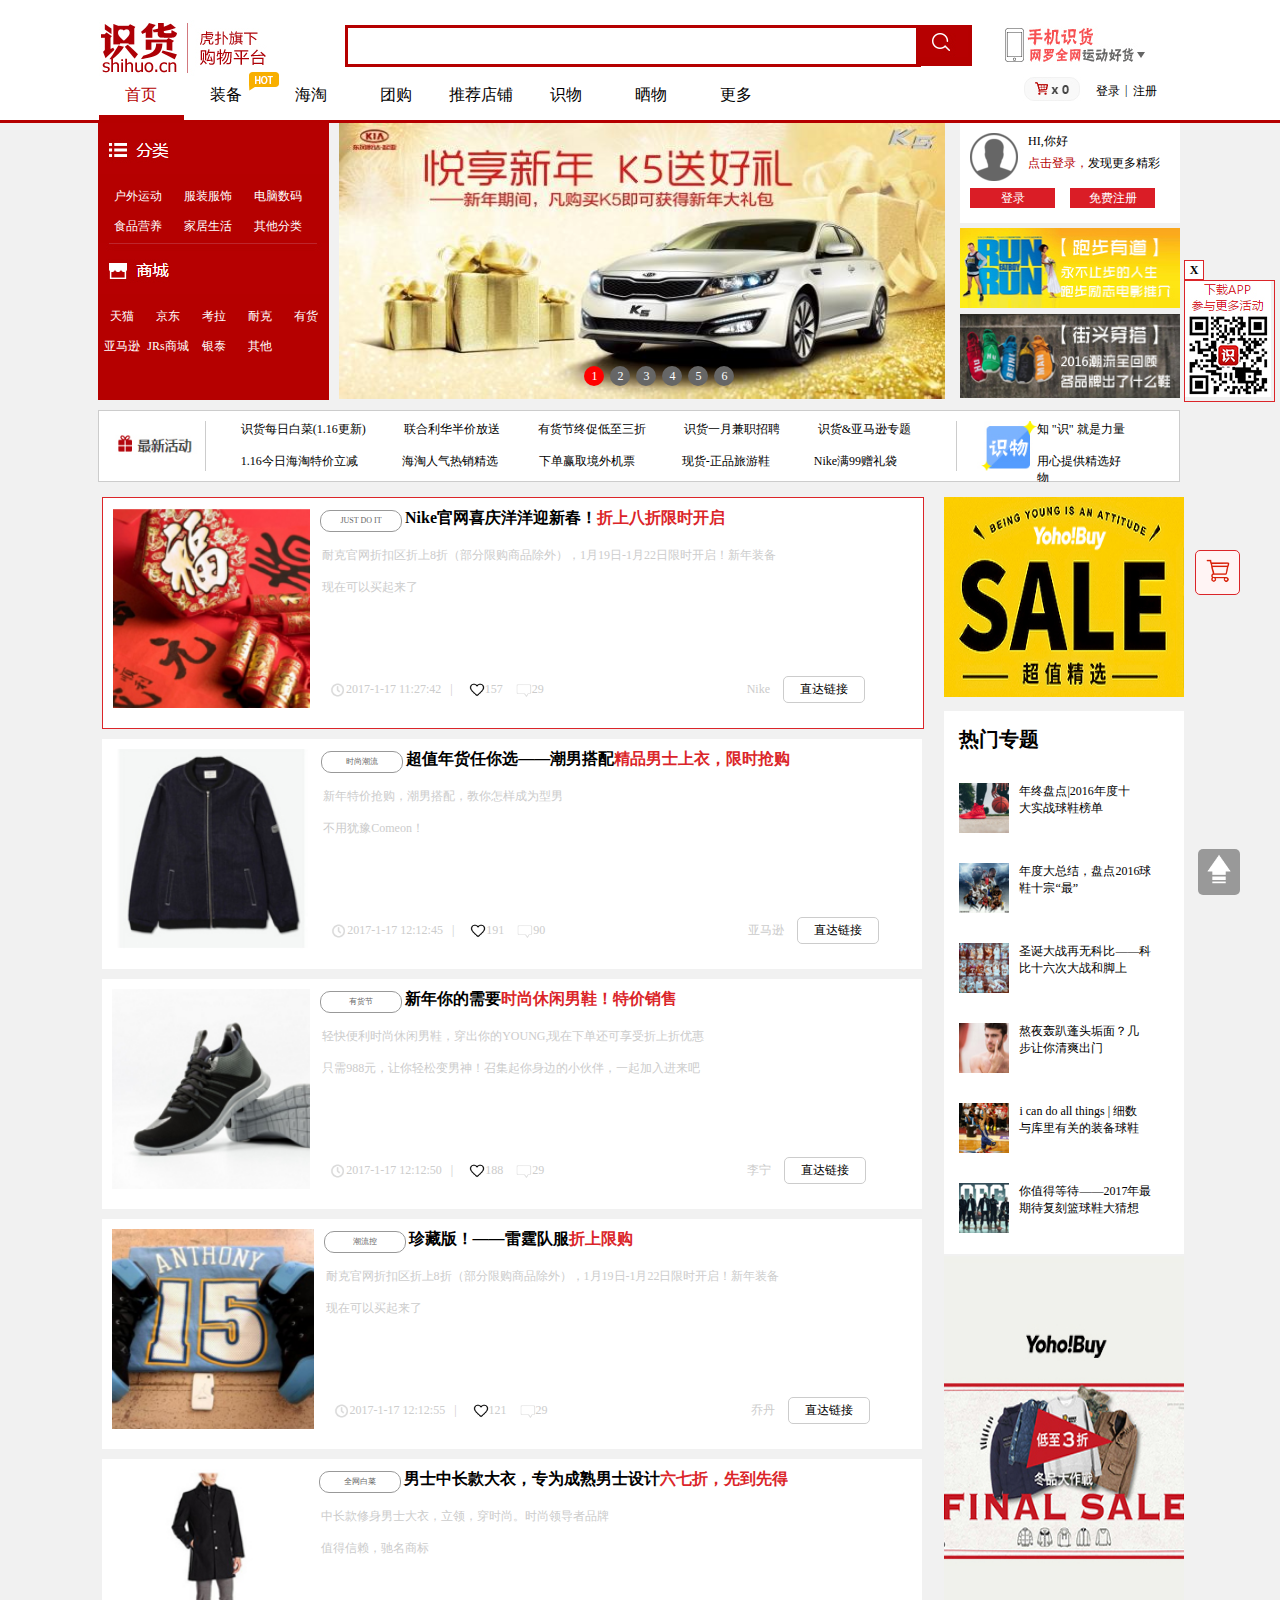
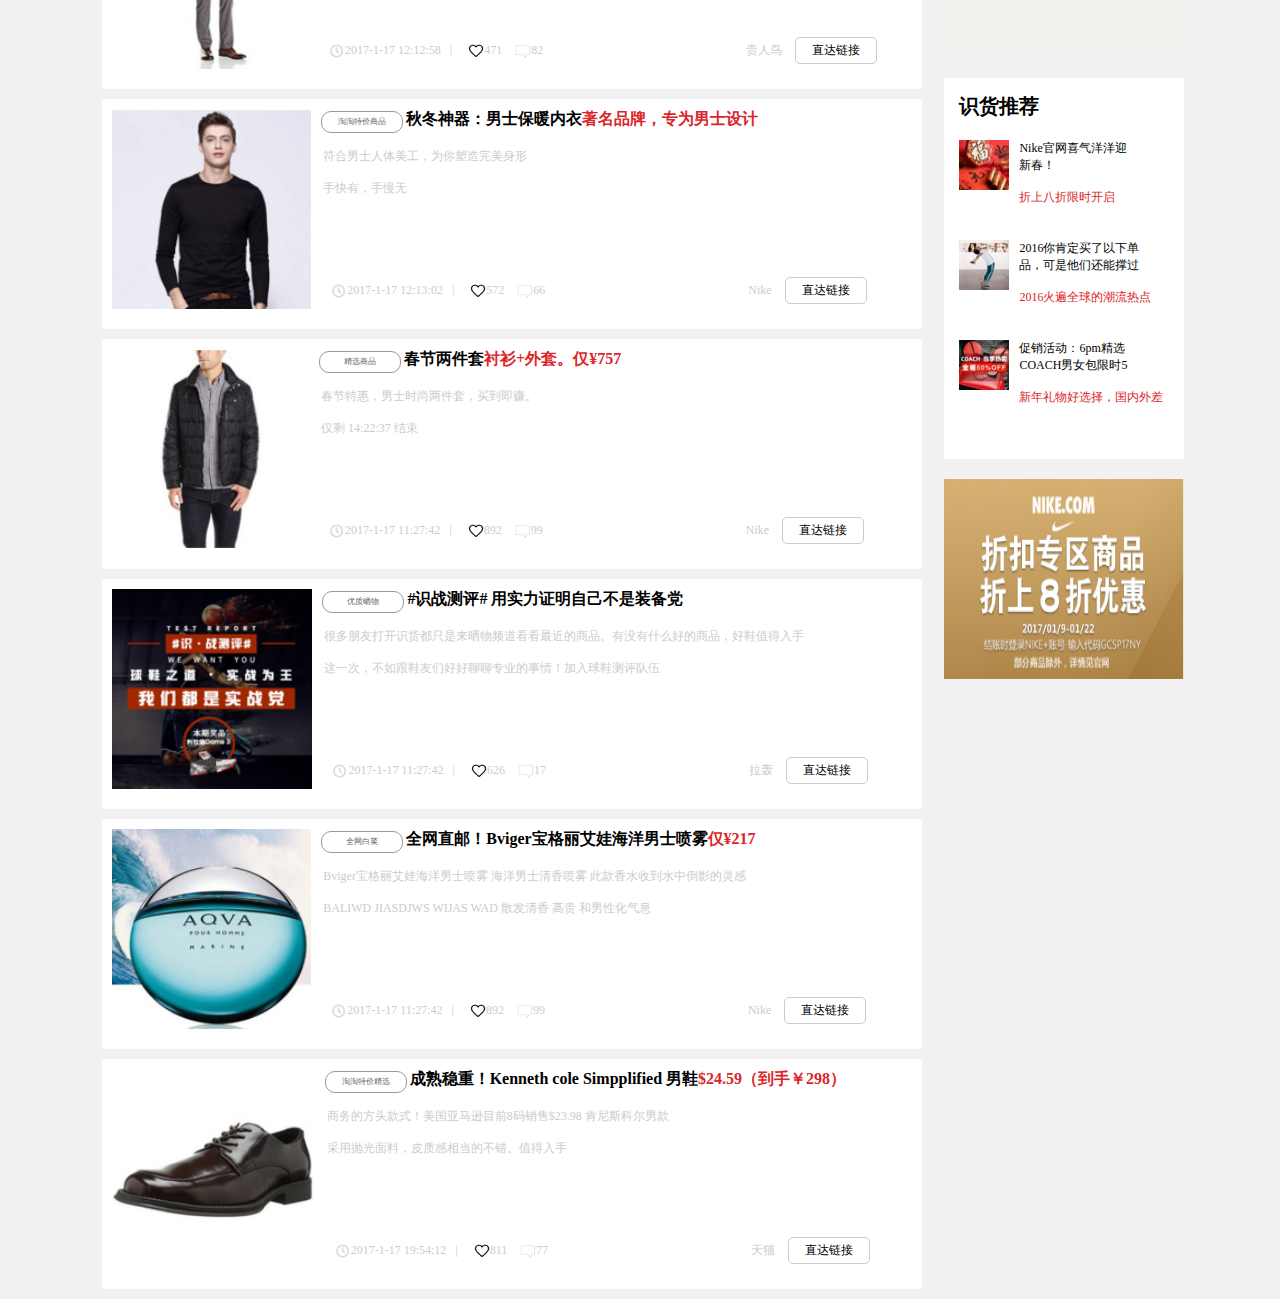
<file: shihuo.cn/index.html>
<!DOCTYPE html>
<html>
	<head>
		<meta charset="utf-8" />
		<title>识货- 高性价比商品导购</title>
		<link rel="stylesheet" href="css/common.css" />
		<link rel="stylesheet" href="css/style.css" />
		<script type="text/javascript" src="js/js.js" ></script>
		<script type="text/javascript" src="js/jquery.js" ></script>
		<script>
			function $(id) {
     			 return typeof id==='string'?document.getElementById(id):id;
    		}
    		window.onload=function(){
      		var index=0;
      		var timer=null;
      		var pic=$("pic").getElementsByTagName("li");
      		var num=$("num").getElementsByTagName("li");
      		var flash=$("flash");
      		var left=$("left");
      		var right=$("right");
      
      left.onclick=function(){
        index--;
        if (index<0) {index=num.length-1};
        changeOption(index);
      }
      
      right.onclick=function(){
        index++;
        if (index>=num.length) {index=0};
        changeOption(index);
      }      
     
      flash.onmouseover=function(){
        clearInterval(timer);
      }
  
      flash.onmouseout=function(){
        timer=setInterval(run,2000)
      }
    
      for(var i=0;i<num.length;i++){
        num[i].id=i;
        num[i].onmouseover=function(){
          clearInterval(timer);
          changeOption(this.id);
        }
      }    
      
      timer=setInterval(run,1000)
      
      function run(){
        index++;
        if (index>=num.length) {index=0};
        changeOption(index);
      }
     
      function changeOption(curindex){
        console.log(index)
        for(var j=0;j<num.length;j++){
          pic[j].style.display="none";
          num[j].className="";
        }
        pic[curindex].style.display="block";
        num[curindex].className="active";
        index=curindex;
      }
      show1();
      hidd();
      closeOne();
    }
		</script>
	<script type="text/javascript">
		
	</script>
	</head>
	<body>
		<header>
			<a id="first" href="#"></a>
			<div class="nei_1">
				<div id="xiao1">
				<img src="images/logo_03.jpg" />
				</div>
				<input id="input_01" type="text" />
				<input id="input_02" type="submit" value=""/>
				<div id="up1">
					<img src="images/erweima_03.jpg" />
				</div>
				<ul id="ul_01">
					<li><a href="#" style="color: #B50000;">首页</a></li>
					<li id="more_02"><a href="#">装备</a></li>
					<li><a href="#">海淘</a></li>
					<li><a href="#">团购</a></li>
					<li><a href="#">推荐店铺</a></li>
					<li><a href="#">识物</a></li>
					<li><a href="#">晒物</a></li>
					<li id="more_01" style="border: none;"><a href="#">更多</a></li>
				</ul>
				<span id="span_01">
					<img src="images/hot.png" />
				</span>
					<div id="two_dimension">
						<img src="images/erweima1_03_03.jpg" />
					</div>
					
					<div id="show_2">
						<a href="#">回答</a>
						<a href="#">优惠券</a>
					</div>
					
					<ul id="ul_02">
						<li>登录</li>
						<LI>|</LI>
						<li>注册</li>
					</ul>
					<div id="shopping">
						<img  src="images/shopping_03.jpg"/>
					</div>
					
			</div>
			<div id="show_3">
						<div id="little_01">
							<img src="images/shoes01_03.jpg" /><a href="#">篮球</a>
						</div>
						<div id="little_02">
							<img src="images/shoes02_03.jpg" /><a href="#">跑步</a>
						</div>
						<div id="little_03">
							<img src=" images/shoes03_05.jpg" /><a href="#">休闲</a>
						</div>
			</div>
		</header>
		<section>
			<div id="left">
				<img src="images/01_01_03.jpg" />
				<ul id="ul_03">
					<li><a href="#">户外运动</a></li>
					<li><a href="#">服装服饰</a></li>
					<li><a href="#">电脑数码</a></li>
					<li><a href="#">食品营养</a></li>
					<li><a href="#">家居生活</a></li>
					<li><a href="#">其他分类</a></li>
					
				</ul>
				<img src="images/01_02_06.jpg" />
				<ul id="ul_04">
					<li><a href="#">天猫</a></li>
					<li><a href="#">京东</a></li>
					<li><a href="#">考拉</a></li>
					<li><a href="#">耐克</a></li>
					<li><a href="#">有货</a></li>
					<li><a href="#">亚马逊</a></li>
					<li><a href="#">JRs商城</a></li>
					<li><a href="#">银泰</a></li>
					<li><a href="#">其他</a></li>
				</ul>
			</div>
			<div id="flash">
    			<ul id="pic">
      				<li style="display:block"><img src="images/1.jpg" alt=""/></li>
      				<li><img src="images/2.jpg" alt=""/></li>
      				<li><img src="images/3.jpg" alt=""/></li>
      				<li><img src="images/4.jpg" alt=""/></li>
      				<li><img src="images/5.jpg" alt=""/></li>
      				<li><img src="images/6.jpg" alt=""/></li>
    			</ul>
    			<ol id="num">
      			<li class="active">1</li>
      			<li>2</li>
      			<li>3</li>
      			<li>4</li>
      			<li>5</li>
      			<li>6</li>
    			</ol>
    			<a href="javascript:;" class="arrow" id="zuo"><</a>
    			<a href="javascript:;" class="arrow" id="you">></a> 
  			</div>
			<div id="right">
				<div id="up_01">
					<img src="images/yonghu.png" />
					<p id="P_1">HI,你好</p>
					<p id="P_2"><a href="login.html">点击登录，</a>发现更多精彩</p>
					<span id="span_02"><a href="login.html">登录</a></span>
					<span id="span_03"><a href="register.html">免费注册</a></span>
				</div>
				<div id="up_02">
					<img src="images/photo0001_03.jpg" />
				</div>
				<div id="up_03">
					<img src="images/photo0002_03_03.jpg" />
				</div>
			</div>
			<div id="btm_1">
				<div id="div_01"><img src="images/photo0004_03_03.jpg"/></div>
				<div id="div_02">
					<a href="#">识货每日白菜(1.16更新)</a>
					<a href="#">联合利华半价放送</a>
					<a href="#">有货节终促低至三折</a>
					<a href="#">识货一月兼职招聘</a>
					<a href="#">识货&亚马逊专题</a><br /><br />
					<a href="#">1.16今日海淘特价立减</a>
					&nbsp;&nbsp;<a href="#">海淘人气热销精选</a>
					&nbsp;<a href="#">下单赢取境外机票</a>
					&nbsp;&nbsp;&nbsp;<a href="#">现货-正品旅游鞋</a>
					&nbsp;&nbsp;<a href="#">Nike满99赠礼袋</a>
					
				</div>
				<div id="div_03" style="border: none;"><img src="images/photo0005_03_05.jpg"/>知&nbsp;"识"&nbsp;就是力量 &nbsp;<br /><br />用心提供精选好物</div>
			</div>
		</section>
		
		<div id="fixed_01">
			<div id="clear_01">X</div>
			<div id="two_dimension_02">
				<img src="images/fixed1_03.jpg" />
			</div>
		</div>
		<div id="fixed_02">
			<img src="images/购物车.png" />
		</div>
		<div id="fixed_03">
			<a href="#first"><img src="images/箭头.png" /></a>
		</div>
		<div class="allContext">
			<div style="border: 1px solid #DB2529;">
				<img src="images/cc_01_03.jpg" style="height: 200px;" />
				<span class="yuanjiao" >JUST DO IT</span>
				<p class="black1">Nike官网喜庆洋洋迎新春！<span class="red">折上八折限时开启</span></p><br /><br />
				&nbsp;&nbsp;&nbsp;&nbsp;耐克官网折扣区折上8折（部分限购商品除外），1月19日-1月22日限时开启！新年装备<br /><br />&nbsp;&nbsp;&nbsp;&nbsp;现在可以买起来了<br />
				<span class="clock">
					<img src="images/钟表.png"/>2017-1-17 11:27:42&nbsp;&nbsp;&nbsp;|&nbsp;<br />
				</span>
				<span class="clock2">
					<img src="images/心.png" />157
				</span>
				<span class="clock2">
					<img src="images/留言.png"/>29
				</span>
				<span class="clock3">
					Nike
				</span>
				<span class="clock4">
					<a href="#">直达链接</a>
				</span>
			</div>
			<div >
				<img src="images/cc_02_06.jpg" style="height: 200px;" />
				<span class="yuanjiao" >时尚潮流</span>
				<p class="black1">超值年货任你选——潮男搭配<span class="red">精品男士上衣，限时抢购</span></p><br /><br />
				&nbsp;&nbsp;&nbsp;&nbsp;新年特价抢购，潮男搭配，教你怎样成为型男<br /><br />&nbsp;&nbsp;&nbsp;&nbsp;不用犹豫Comeon！<br />
				<span class="clock">
					<img src="images/钟表.png"/>2017-1-17 12:12:45&nbsp;&nbsp;&nbsp;|&nbsp;<br />
				</span>
				<span class="clock2">
					<img src="images/心.png" />191
				</span>
				<span class="clock2">
					<img src="images/留言.png"/>90
				</span>
				<span class="clock3">
					亚马逊
				</span>
				<span class="clock4">
					<a href="#">直达链接</a>
				</span>
			</div>
			<div >
				<img src="images/cc_03_08.jpg" style="height: 200px;" />
				<span class="yuanjiao" >有货节</span>
				<p class="black1">新年你的需要<span class="red">时尚休闲男鞋！特价销售</span></p><br /><br />
				&nbsp;&nbsp;&nbsp;&nbsp;轻快便利时尚休闲男鞋，穿出你的YOUNG,现在下单还可享受折上折优惠<br /><br />&nbsp;&nbsp;&nbsp;&nbsp;只需988元，让你轻松变男神！召集起你身边的小伙伴，一起加入进来吧<br />
				<span class="clock">
					<img src="images/钟表.png"/>2017-1-17 12:12:50&nbsp;&nbsp;&nbsp;|&nbsp;<br />
				</span>
				<span class="clock2">
					<img src="images/心.png" />188
				</span>
				<span class="clock2">
					<img src="images/留言.png"/>29
				</span>
				<span class="clock3">
					李宁
				</span>
				<span class="clock4">
					<a href="#">直达链接</a>
				</span>
			</div>
			<div >
				<img src="images/cc_05_06.jpg" style="height: 200px;" />
				<span class="yuanjiao" >潮流控</span>
				<p class="black1">珍藏版！——雷霆队服<span class="red">折上限购</span></p><br /><br />
				&nbsp;&nbsp;&nbsp;&nbsp;耐克官网折扣区折上8折（部分限购商品除外），1月19日-1月22日限时开启！新年装备<br /><br />&nbsp;&nbsp;&nbsp;&nbsp;现在可以买起来了<br />
				<span class="clock">
					<img src="images/钟表.png"/>2017-1-17 12:12:55&nbsp;&nbsp;&nbsp;|&nbsp;<br />
				</span>
				<span class="clock2">
					<img src="images/心.png" />121
				</span>
				<span class="clock2">
					<img src="images/留言.png"/>29
				</span>
				<span class="clock3">
					乔丹
				</span>
				<span class="clock4">
					<a href="#">直达链接</a>
				</span>
			</div>
			<div >
				<img src="images/cc_06_08.jpg" style="height: 200px;" />
				<span class="yuanjiao" >全网白菜</span>
				<p class="black1">男士中长款大衣，专为成熟男士设计<span class="red">六七折，先到先得</span></p><br /><br />
				&nbsp;&nbsp;&nbsp;&nbsp;中长款修身男士大衣，立领，穿时尚。时尚领导者品牌<br /><br />&nbsp;&nbsp;&nbsp;&nbsp;值得信赖，驰名商标<br />
				<span class="clock">
					<img src="images/钟表.png"/>2017-1-17 12:12:58&nbsp;&nbsp;&nbsp;|&nbsp;<br />
				</span>
				<span class="clock2">
					<img src="images/心.png" />471
				</span>
				<span class="clock2">
					<img src="images/留言.png"/>82
				</span>
				<span class="clock3">
					贵人鸟
				</span>
				<span class="clock4">
					<a href="#">直达链接</a>
				</span>
			</div>
			<div >
				<img src="images/context_03_03.jpg" style="height: 200px;" />
				<span class="yuanjiao" >淘淘特价商品</span>
				<p class="black1">秋冬神器：男士保暖内衣<span class="red">著名品牌，专为男士设计</span></p><br /><br />
				&nbsp;&nbsp;&nbsp;&nbsp;符合男士人体美工，为你塑造完美身形<br /><br />&nbsp;&nbsp;&nbsp;&nbsp;手快有，手慢无<br />
				<span class="clock">
					<img src="images/钟表.png"/>2017-1-17 12:13:02&nbsp;&nbsp;&nbsp;|&nbsp;<br />
				</span>
				<span class="clock2">
					<img src="images/心.png" />572
				</span>
				<span class="clock2">
					<img src="images/留言.png"/>66
				</span>
				<span class="clock3">
					Nike
				</span>
				<span class="clock4">
					<a href="#">直达链接</a>
				</span>
			</div>
			<div >
				<img src="images/context_02_03.jpg" style="height: 200px;" />
				<span class="yuanjiao" >精选商品</span>
				<p class="black1">春节两件套<span class="red">衬衫+外套。仅¥757</span></p><br /><br />
				&nbsp;&nbsp;&nbsp;&nbsp;春节特惠，男士时尚两件套，买到即赚。<br /><br />&nbsp;&nbsp;&nbsp;&nbsp;仅剩 14:22:37 结束<br />
				<span class="clock">
					<img src="images/钟表.png"/>2017-1-17 11:27:42&nbsp;&nbsp;&nbsp;|&nbsp;<br />
				</span>
				<span class="clock2">
					<img src="images/心.png" />892
				</span>
				<span class="clock2">
					<img src="images/留言.png"/>99
				</span>
				<span class="clock3">
					Nike
				</span>
				<span class="clock4">
					<a href="#">直达链接</a>
				</span>
			</div>
			<div >
				<img src="images/cc_10_03.jpg" style="height: 200px;" />
				<span class="yuanjiao" >优质晒物</span>
				<p class="black1">#识战测评# 用实力证明自己不是装备党<span class="red"></span></p><br /><br />
				&nbsp;&nbsp;&nbsp;&nbsp;很多朋友打开识货都只是来晒物频道看看最近的商品。有没有什么好的商品，好鞋值得入手<br /><br />&nbsp;&nbsp;&nbsp;&nbsp;这一次，不如跟鞋友们好好聊聊专业的事情！加入球鞋测评队伍<br />
				<span class="clock">
					<img src="images/钟表.png"/>2017-1-17 11:27:42&nbsp;&nbsp;&nbsp;|&nbsp;<br />
				</span>
				<span class="clock2">
					<img src="images/心.png" />626
				</span>
				<span class="clock2">
					<img src="images/留言.png"/>17
				</span>
				<span class="clock3">
					拉轰
				</span>
				<span class="clock4">
					<a href="#">直达链接</a>
				</span>
			</div>
			<div >
				<img  src="images/cc_11_06.jpg" style="height: 200px;" />
				<span class="yuanjiao" >全网白菜</span>
				<p class="black1">全网直邮！Bviger宝格丽艾娃海洋男士喷雾<span class="red">仅¥217</span></p><br /><br />
				&nbsp;&nbsp;&nbsp;&nbsp;Bviger宝格丽艾娃海洋男士喷雾  海洋男士清香喷雾 此款香水收到水中倒影的灵感<br /><br />&nbsp;&nbsp;&nbsp;&nbsp;BALIWD JIASDJWS WIJAS WAD 散发清香 高贵 和男性化气息<br />
				<span class="clock">
					<img src="images/钟表.png"/>2017-1-17 11:27:42&nbsp;&nbsp;&nbsp;|&nbsp;<br />
				</span>
				<span class="clock2">
					<img src="images/心.png" />892
				</span>
				<span class="clock2">
					<img src="images/留言.png"/>99
				</span>
				<span class="clock3">
					Nike
				</span>
				<span class="clock4">
					<a href="#">直达链接</a>
				</span>
			</div>
			<div >
				<img src="images/cc_12_08.jpg" style="height: 200px;" />
				<span class="yuanjiao" >淘淘特价精选</span>
				<p class="black1">成熟稳重！Kenneth cole Simpplified 男鞋<span class="red">$24.59（到手￥298）</span></p><br /><br />
				&nbsp;&nbsp;&nbsp;&nbsp;商务的方头款式！美国亚马逊目前8码销售$23.98 肯尼斯科尔男款<br /><br />&nbsp;&nbsp;&nbsp;&nbsp;采用抛光面料，皮质感相当的不错。值得入手<br />
				<span class="clock">
					<img src="images/钟表.png"/>2017-1-17 19:54:12&nbsp;&nbsp;&nbsp;|&nbsp;<br />
				</span>
				<span class="clock2">
					<img src="images/心.png" />811
				</span>
				<span class="clock2">
					<img src="images/留言.png"/>77
				</span>
				<span class="clock3">
					天猫
				</span>
				<span class="clock4">
					<a href="#">直达链接</a>
				</span>
			</div>
			
		</div>
		<div id="contextOther">
			<a href="#"><img src="images/sale_03.jpg" /></a>
			<div id="right1">
				<p class="black">热门专题</p>
				<ul>
					<li>
						<img src="images/photo01_03_03.jpg" style="height: 50px;"/>
						<p class="p_3">年终盘点|2016年度十<br />大实战球鞋榜单</p>
					</li>
					<li>
						<img src="images/photo02_03_06.jpg" style="height: 50px;" />
						<p class="p_3">年度大总结，盘点2016球<br />鞋十宗“最”</p>
					</li>
					<li>
						<img src="images/photo03_03_08.jpg" style="height: 50px;"/>
						<p class="p_3">圣诞大战再无科比——科<br />比十六次大战和脚上</p>
					</li>
					<li>
						<img src="images/photo04_03_10.jpg" style="height: 50px;"/>
						<p class="p_3">熬夜轰趴蓬头垢面？几<br />步让你清爽出门</p>
					</li>
					<li>
						<img src="images/photo05_03_12.jpg" style="height: 50px;"/>
						<p class="p_3">i can do all things&nbsp;|&nbsp;细数<br />与库里有关的装备球鞋</p>
					</li>
					<li>
						<img src="images/photo06_03_14.jpg"/ style="height: 50px;">
						<p class="p_3">你值得等待——2017年最<br />期待复刻篮球鞋大猜想</p>
					</li>
					
					
					
				</ul>
			</div>
			<a href="#"><img src="images/photo0006_03_03.jpg" style="height: 400px;"/></a>
			<div id="right2">
				<p class="black">识货推荐</p>
				<ul>
					<li>
						<img src="images/photo07_03_03.jpg" style="height: 50px;"/>
						<p class="p_4">Nike官网喜气洋洋迎<br />新春！</p><br />
						<a href="#">折上八折限时开启</a>
					</li>
					<li>
						<img src="images/photo08_03_06.jpg" style="height: 50px;"/>
						<p class="p_4">2016你肯定买了以下单<br />品，可是他们还能撑过</p><br />
						<a href="#">2016火遍全球的潮流热点</a>
					</li>
					<li>
						<img src="images/photo09_03_08.jpg" style="height: 50px;"/>
						<p class="p_4">促销活动：6pm精选<br />COACH男女包限时5</p><br />
						<a href="#">新年礼物好选择，国内外差</a>
					</li>
				</ul>
			</div>
			<a href="#"><img src="images/photo0007_03_03.jpg"/></a>
		</div>
	</body>
</html>
</file>
<file: shihuo.cn/css/common.css>
body{font-family:Microsoft Yahei;
	font-size:12px;
	margin:0;
	padding:0;
	border:none;
}
html,div,p,span,form,legend,fieldset,h1,h2,h3,h4,h5,h6,hr,ul,li,ol,dl,dd,dt,nr{
	margin:0;padding:0;
	border:none;
}
button,img,a,input,textarea,th,td,table,lable{
	margin:0;padding:0;
}
a{text-decoration:none;color:#000}
ul,li,ol{list-style:none}
img{border:none}
.clearfix:after{
	content: ".";
	height:0;
	visibility:hidden;
	display: block;
	clear:both;
}
body,html{height:100%}
</file>
<file: shihuo.cn/css/style.css>
body{background: #f1f1f1;height:auto;}
header{width: 100%;height: 120px;border-bottom: 3px solid #b50000;z-index: 1;background: white;}
header .nei_1{width: 1083px;height: 100%;margin: 0 auto;position: relative;}
header .nei_1 #xiao1 img{border: none;position: absolute;top:20px;}
#show_2{z-index: 2000;}
#input_01{width: 550px;height: 36px;border: 3px solid #b50000;position: absolute;top: 25px;left: 246px;padding-left: 20px;font-size: 18px;}
#input_02{width: 56px;height: 41px;background: #B50000;position: absolute;right: 210px;top: 25px;border: none;background-image: url(../images/find_03.jpg);background-repeat: no-repeat;}
#up1{position: absolute;right:30px;top: 26px;cursor: pointer;}
#ul_01{position: absolute;bottom: 0px;text-align: center;z-index: 1;}
#ul_01 li{float: left;}
#ul_01 li a{display: inline-block;width: 85px;height: 40px;font-size: 16px;line-height: 40px;text-align: center;}
#ul_01 li:nth-child(1){border-bottom: 5px solid #B50000;}
#ul_01 li a:hover{border-bottom: 5px solid #B50000;}
#ul_01 li a:nth-last-child:hover{border: none;}
#span_01{position: absolute;top: 72px;left: 150px;}
#two_dimension{width: 130px;height: 130px;position: absolute;top:80px;right:40px;border: 3px solid #B50000;background:white;display: none;z-index: 5;}
#two_dimension img{border: none;width: 100%;height: 100%;}
#show_2{width: 108px;height: 100px;border: 3px solid #B50000;border-top: none;position: absolute;left: 580px;top: 120px;background: white;text-align: center;display: none;}
#show_2 a{display: block;margin-top: 15px;}
#show_2 a:hover{text-decoration:underline;color: #B50000;}
#show_3{width: 100%;height: 100px;z-index: 6;position:absolute;display: none;border-bottom: 1px solid #ccc;background: white;top: 122px;box-shadow: 2px 2px 2px #CCCCCC;}
#show_3 div{float: left;text-align: center;width: 140px;height: 60px;border-right: 1px solid #ccc;margin-top: 20px;padding-left: 18px;}
#show_3 div:hover{color: #B50000;text-decoration: underline;}
#show_3 div img{vertical-align: middle;height: 100%;width: 100px;}
#little_01 {margin-left: 100px;}
#ul_02{position: absolute;bottom: 20px;right: 20px;}
#ul_02 li{float: left;margin-right: 5px;cursor: pointer;}
#shopping{position: absolute;bottom: 15px;right: 100px;}
section{width: 1084px;heigght: 360px;margin: 0 auto;marin-top: 10px;overflow: hidden;}
#left{width: 231px;height: 277px;background: #b50000;float: left;}
#ul_03{width: 230px;height: 65px;color: white;text-align: center;}
#ul_03 li{float: left;}
#ul_03 li a{display: inline-block;color: white;width: 60px;height: 20px;margin-left: 10px;margin-top: 10px;}
#ul_03 li a:hover{text-decoration: underline;}
#ul_04{width: 230px;}
#ul_04 li{float: left;}
#ul_04 li a{display: inline-block;width: 44px;height: 20px;color: white;text-align: center;margin-left: 2px;margin-top: 10px;}
#ul_04 li a:hover{text-decoration: underline;}

#right{width: 222px;height: 275px;float: right;}

#flash{width: 606px;height: 276px;position: relative;cursor: pointer;background: red;float: left;margin-left: 10px;overflow: hidden;}
#flash img{width: 606px;height: 276px;}
#flash a{text-decoration: none;color: #fff;}
#flash ol{z-index: 20;}
#pic li{position: absolute;top: 0;left: 0;z-index: 1;display: none;}
#num{position: absolute;left: 40%;bottom: 10px;z-index: 2;cursor:default;}
#num li{float: left;width: 20px;height: 20px;border-radius: 50%;background: #666;margin: 3px;line-height: 20px;text-align: center;color: #fff;cursor: pointer;}
#num li.active{background: #f00;}
.arrow{height: 60px;width: 30px;line-height: 60px;text-align: center;display: block;position: absolute;top:45%;z-index: 3;display: none;}
.arrow:hover{background: rgba(0,0,0,0.7);}
#flash:hover .arrow{display: block;}
#zuo{left: 2%;}
#you{right: 2%;}

#up_01{width: 220px;height: 100px;background: white;position: relative;}
#up_01 img{float: left;margin: 10px;}
#P_1{display:inline-block;margin-left: 0px;margin-top: 10px;}
#P_2{display: inline-block;margin-top: 5px;}
#up_01 a{color:#B50000;}
#up_01 span{display:inline-block;width: 85px;height: 20px;background:#da1d26 ;text-align: center;line-height: 20px;color: white;}
#up_01 span a{width: 85px;height: 20px;color: white;}
#up_01 #span_02{position: absolute;bottom: 15px;left: 10px;}
#up_01 #span_03{position: absolute;bottom: 15px;left: 110px;}
#up_02{width: 220px;height: 80px;background: yellow;margin-top: 5px;cursor: pointer;overflow: hidden;}
#up_02 img{width: 220px;height: 80px;}
#up_03{width: 220px;height: 84px;background: greenyellow;margin-top: 6px;cursor: pointer;overflow: hidden;}
#up_03 img{width: 220px;height: 85px;}
#btm_1{background: white;width: 1060px;height: 50px;border: 1px solid #ccc;padding: 10px;color: #000000;float: left;margin-top: 10px;}
#btm_1 div{border-right: 1px solid #ccc;height: 50px;float: left;}
#div_01{cursor: pointer;}
#div_01 img{height: 50px;width: 100%;}
#div_03 img{height: 50px;width: 60px;float: left;}
#div_02{width: 750px;}
#div_02 a{margin-left: 35px;}
#div_02 a:hover{text-decoration: underline;color: #DA1D26;}
#div_03{margin-left: 20px;border: none;cursor: pointer;}
#fixed_01{width: 91px;height: 140px;position: fixed;right: 5px;top:260px;}
#clear_01{width: 18px;height: 18px;border: 1px solid #db2529;text-align: center;line-height: 18px;cursor: pointer;font-weight: bold;background: white;}
#two_dimension_02{border: 1px solid #DB2529;}
#fixed_02{width: 43px;height: 43px;border:1px solid #DB2529;position: fixed;right: 40px;top: 550px;border-radius: 5px 5px 5px 5px;cursor: pointer;
background: #fff4f4;color: #DB2529;overflow: hidden;text-align: center;
}
#fixed_02 img{width: 30px;height: 30px;margin-top: 5px;}
#fixed_03{width: 42px;height: 46px;background: #999999;border-radius: 5px 5px 5px 5px;position: fixed;bottom: 5px;right: 40px;text-align: center;cursor: pointer;}
#fixed_03 img{width: 30px;height: 30px;margin-top: 5px;}
.allContext{width: 802px;height: auto;margin-left: 8%;margin-top: 5px;float: left;}
.allContext div{width: 800px;height: 210px;background: white;padding: 10px;margin: 10px auto;font-size: 12px;color: #CCCCCC;}
.allContext div img{float: left;}
#contextOther{width: 240px;height: auto;margin-left: 40px;float: left;margin-top: 15px;}
#contextOther img{border:none;width: 100%;}
#contextOther img:nth-child(1){height: 200px;}
#contextOther img:nth-child(2){height: 400px;}
#right1{width: 210px;height: 513px;background: white;margin-top: 10px;padding: 15px;}
#right1 img{width: 50px;height: 50px;float: left;margin-top: 10px;}
#right1 ul li{display:block;width: 100%;height: 60px;margin-top: 20px;cursor: pointer;}
#right2{width: 210px;height: 351px;background: white;margin: 20px auto;padding: 15px;}
.black{font-size: 20px;font-weight: bold;}
.p_3{margin: 10px;display: inline-block;margin-top: 10px;}
#right2 ul li{display: block;width: 100%;height: 80px;margin-top: 20px;cursor: pointer;}
#right2 img{width: 50px;height: 50px;float: left;}
.p_4{display:inline-block;margin-left: 10px;}
#right2 a{display: inline-block;margin-left: 10px;margin-top: 15px;color: #DA1D26;}
.yuanjiao{display:inline-block;width: 80px;height: 20px;border: 1px solid #999999;border-radius: 10px 10px 10px 10px;margin-left: 10px;font-size: 8px;color:#666666;text-align: center;line-height: 20px;}
.black1{font-size: 16px;color: #000000;font-weight: 800;display: inline-block;}
.red{font-size: 16px;color: #DB2529;font-weight: 800;display: inline-block;}
.clock{display:inline-block;margin-top: 80px;margin-left: 20px;}
.clock img{width: 16px;height: 16px;vertical-align: middle;}
.clock2{display:inline-block;margin-top: 80px;margin-left: 10px;}
.clock2 img{width: 16px;height: 16px;vertical-align: middle;}
.clock3 {display:inline-block;margin-top: 80px;margin-left: 200px;}
.clock4{display:inline-block;margin-top: 80px;margin-left:10px;border: 1px solid #ccc;width: 80px;height: 25px;text-align: center;line-height: 25px;border-radius: 5px 5px 5px 5px;}
</file>
